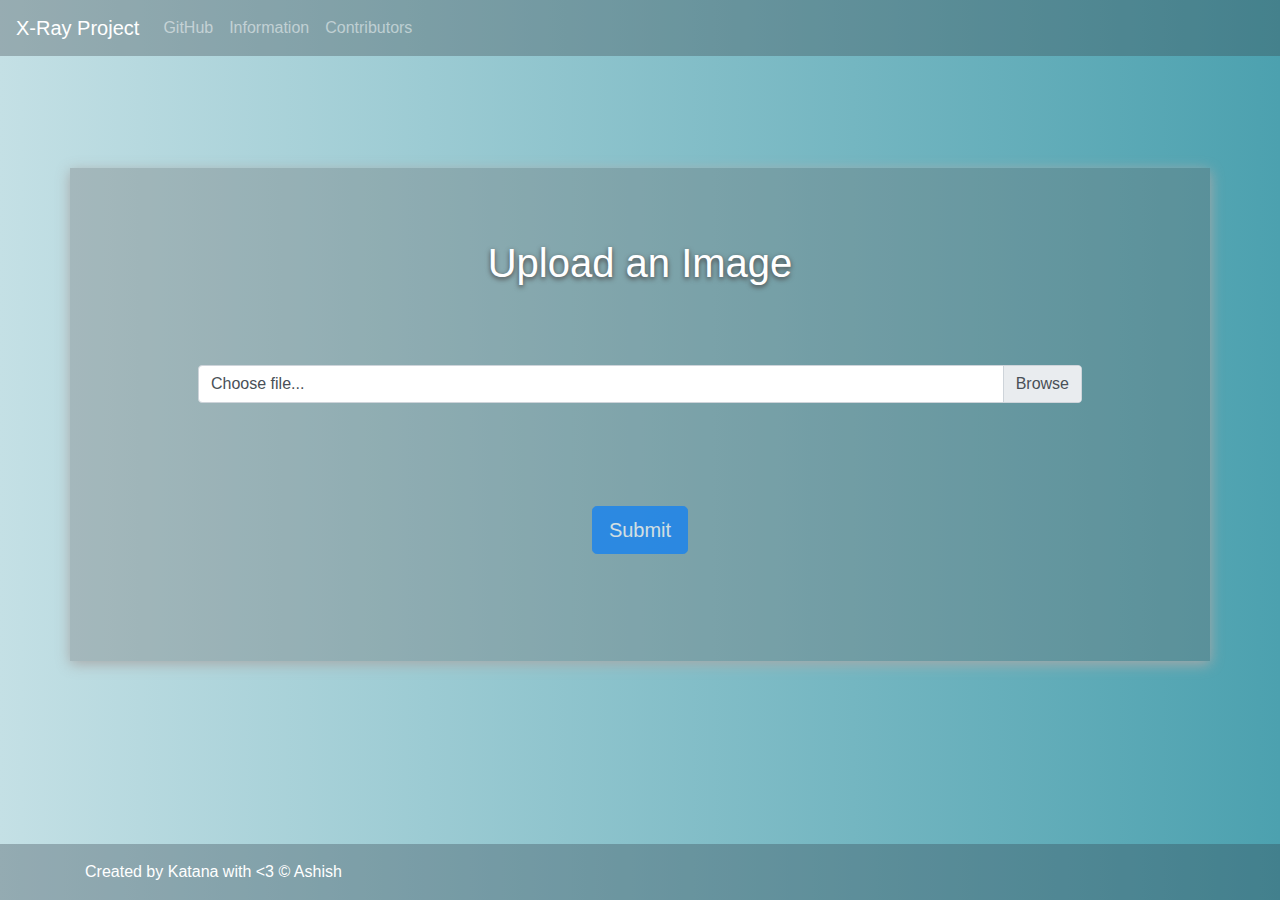
<file: templates/index.html>
<!doctype html>
<html lang="en" class="h-100">
  <head>
    <meta charset="utf-8">
    <meta name="viewport" content="width=device-width, initial-scale=1, shrink-to-fit=no">
    <meta name="description" content="">
    <meta name=" Ashish " content="">
    <title>X-Ray Project</title>
    <!--External CSS-->
	<link rel="stylesheet" type="text/css" href="/static/styles/style.css">
    <!-- Bootstrap core CSS -->
	<link rel="stylesheet" href="https://maxcdn.bootstrapcdn.com/bootstrap/4.3.1/css/bootstrap.min.css">
	<script src="https://ajax.googleapis.com/ajax/libs/jquery/3.4.1/jquery.min.js"></script>
	<script src="https://cdnjs.cloudflare.com/ajax/libs/popper.js/1.14.7/umd/popper.min.js"></script>
	<script src="https://maxcdn.bootstrapcdn.com/bootstrap/4.3.1/js/bootstrap.min.js"></script>
	<script>
    function checkFileDetails() {
        var fi = document.getElementById('file');
        if (fi.files.length > 0) { 
            //validation lol script
            for (var i = 0; i <= fi.files.length - 1; i++) {
                var fileName, fileExtension, fileSize, fileType, dateModified;
                fileName = fi.files.item(i).name;
                fileExtension = fileName.replace(/^.*\./, '');
                if (fileExtension == 'jpg' || fileExtension == 'jpeg'||fileExtension == 'JPG') {
                   readImageFile(fi.files.item(i));          
                }
                else {
		    fileSize = fi.files.item(i).size;  
                    fileType = fi.files.item(i).type; 
                    dateModified = fi.files.item(i).lastModifiedDate; 
                    document.getElementById('fileInfo').innerHTML =
                    document.getElementById('fileInfo').innerHTML + '<div class="alert alert-danger" role="alert" id="warn">'+
                            'Only Image files are allowed. Kindly provide images with .jpg and .jpeg extension'+'</div>';
                    document.getElementById('plug').disabled=true;
                }
            }
            function readImageFile(file) {
                var reader = new FileReader(); 
                reader.onload = function (e) {
                    var img = new Image();      
                    img.src = e.target.result;
                    img.onload = function () {
                        var w = this.width;
                        var h = this.height;
                        if(w<255||h<255){
                        document.getElementById('fileInfo').innerHTML =
                        document.getElementById('fileInfo').innerHTML + '<div class="alert alert-danger" role="alert" id="warn">' +
                                'Provided image is not suitable for processing, Please provide an image greater than width and height 255,255'+'</div>'+'</br>';
                        document.getElementById('plug').disabled=true;
                        }
                        else{
		 	console.log("else triggered");
                        document.getElementById("plug").disabled = false;
			var element = document.getElementById("warn");
                        element.parentNode.removeChild(element);
                        }
                    }
                };
                reader.readAsDataURL(file);
            }
        }
    }
</script>
  </head>
  <body class="d-flex flex-column h-100" style="
    background: #4CA1AF;  /* fallback for old browsers */
    background: -webkit-linear-gradient(to right, #C4E0E5, #4CA1AF);  /* Chrome 10-25, Safari 5.1-6 */
    background: linear-gradient(to right, #C4E0E5, #4CA1AF); /* W3C, IE 10+/ Edge, Firefox 16+, Chrome 26+, Opera 12+, Safari 7+ */
">
	<nav class="navbar navbar-expand-md bg-dark navbar-dark" style="margin-bottom: 5%;">
	  <!-- Brand -->
	  <a class="navbar-brand" href="#">X-Ray Project</a>

	  <!-- Toggler/collapsibe Button -->
	  <button class="navbar-toggler" type="button" data-toggle="collapse" data-target="#collapsibleNavbar">
		<span class="navbar-toggler-icon"></span>
	  </button>

	  <!-- Navbar links -->
	  <div class="collapse navbar-collapse" id="collapsibleNavbar">
		<ul class="navbar-nav">
		  <li class="nav-item">
			<a class="nav-link" href="#">GitHub</a>
		  </li>
		  <li class="nav-item">
			<a class="nav-link" href="#">Information</a>
		  </li>
		  <li class="nav-item">
			<a class="nav-link" href="#">Contributors</a>
		  </li> 
		</ul>
	  </div> 
	</nav>
  
    <!-- Begin page content -->
	<main role="main" class="flex-shrink-0">
	  <div class="container" id="era" style="padding: 0 10% 5% 10%;background: #6962624d;box-shadow: 0px 3px 13px darkgrey;">
		<h1 class="mt-5">Upload an Image</h1>
		
		<form method="POST" enctype="multipart/form-data" >

			<div class="custom-file">
				<input type="file" class="custom-file-input" id="file" required name="file" onchange="checkFileDetails()" >
				<label class="custom-file-label" for="validatedCustomFile">Choose file...</label>
			</div>				
			<div class="col text-center">
				<input class="btn btn-primary btn-lg" id="plug" type="submit" name="upload" style="margin:5%;" disabled="false">
			</div>
			<div id="fileInfo"></div>
		</form>

	  </div>
	</main>

	<footer class="footer mt-auto py-3">
	  <div class="container">
		<span>Created by Katana with <3 &copy; Ashish </span>
	  </div>
	</footer>
</body>
</html>

</div>
</file>
<file: static/styles/style.css>
p2{
    font-size: 150%;
    font-family: roboto;
    color: white;
    text-shadow: 0 0 11px #0b0b0cb5;
}
 
 .bd-placeholder-img {
        font-size: 1.125rem;
        text-anchor: middle;
        -webkit-user-select: none;
        -moz-user-select: none;
        -ms-user-select: none;
        user-select: none;
      }
      @media (min-width: 768px) {
        .bd-placeholder-img-lg {
          font-size: 3.5rem;
        }
      }
	
	.container {
	  width: auto;
	  max-width: 680px;
	  padding: 0 15px;
	}
	.footer {
	  background-color: #343a40;
	  color: white;
	}
	
	h1
	{
		text-align: center;
	}
  
  .custom-file-input{
    margin: 20%;
  }
  
  .mt-5, .my-5 {
	color: white;
    margin-top: 3rem!important;
    text-shadow: 0px 2px 5px #474343;
    padding: 8%;
}

.custom-file-input {
    padding: 8%;
    position: relative;
    z-index: 2;
    width: 100%;
    height: calc(1.5em + .75rem + 2px);
    margin: 0;
    opacity: 0;
}

nav.navbar.navbar-expand-md.bg-dark {
    background-color: #343a404f!important;
}

.footer {
    background-color: #2e3c4952;
    color: white;
}
</file>
